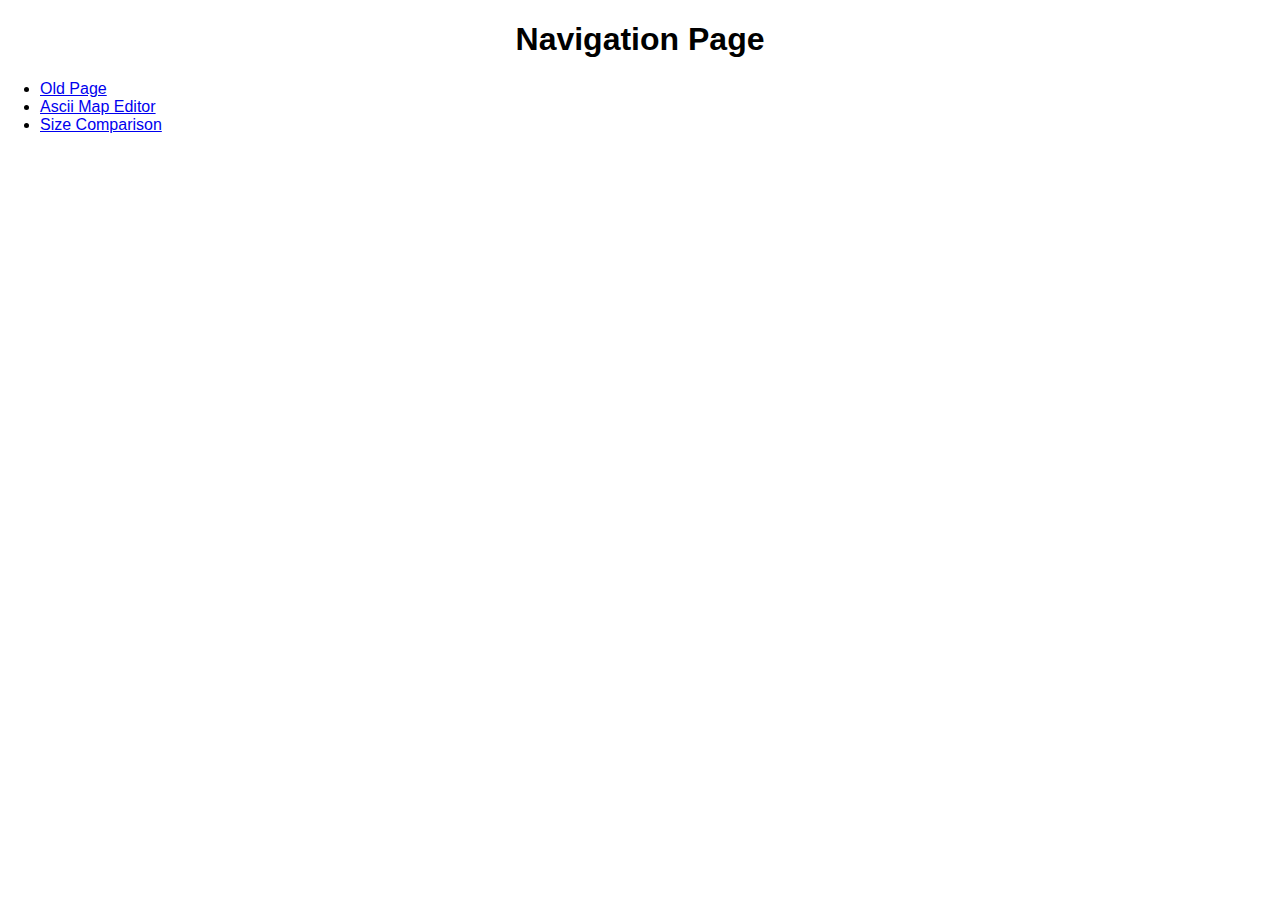
<file: index.html>
<!DOCTYPE html>
<html>
    <head>
        <meta name="viewport" content="width=device-width, initial-scale=1.0">
        <link rel="stylesheet" href="index.css">
        <script type="module" src="index.mjs"></script>
    </head>
    <body>
        <h1>Navigation Page</h1>
    </body>
</html>
</file>
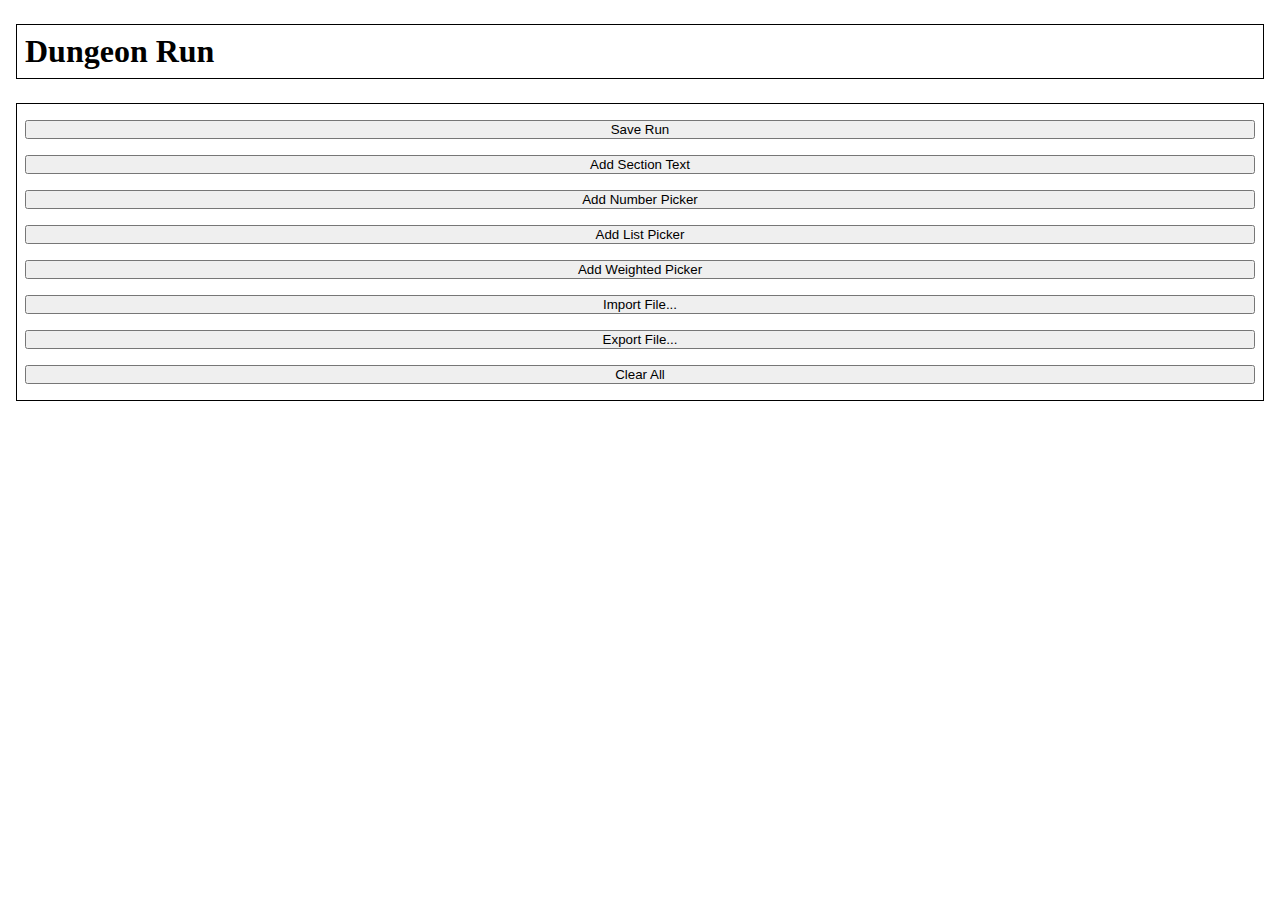
<file: old-page/index.html>
<!DOCTYPE html>
<html>
    <head>
        <meta name="viewport" content="width=device-width, initial-scale=1.0">
        <link rel="stylesheet" href="css/style.css">
        <script type="module" src="js/main.mjs"></script>
    </head>
    <body>
        <main></main>
        <section></section>
    </body>
</html>
</file>
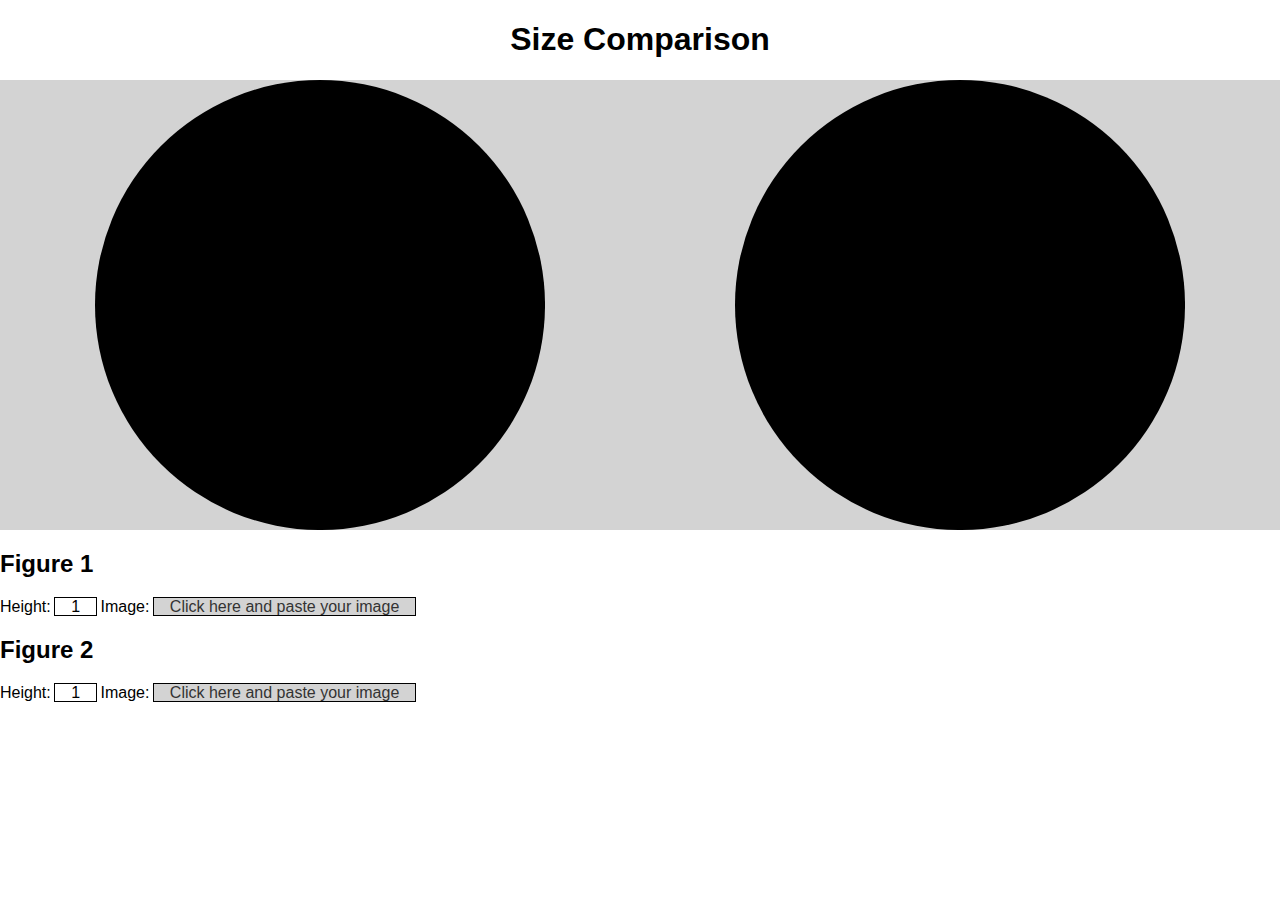
<file: pages/size-comparison/page.html>
<!DOCTYPE html>
<html>
    <head>
        <meta name="viewport" content="width=device-width, initial-scale=1.0">
        <link rel="stylesheet" href="../../index.css">
        <link rel="stylesheet" href="page.css">
        <script type="module" src="page.mjs"></script>
    </head>
    <body>
        <h1>Size Comparison</h1>
        <div class="Display">
            <img draggable="false" id="img_1" src="circle.svg">
            <img draggable="false" id="img_2" src="circle.svg">
        </div>
        <div class="Controls">
            <div id="control_1">
                <h2>Figure 1</h2>
                <span>Height: </span>
                <span contenteditable="true">1</span>
                <span>Image: </span>
                <span class="ImageArea" tabindex="1">Click here and paste your image</span>
            </div>
            <div id="control_2">
                <h2>Figure 2</h2>
                <span>Height: </span>
                <span contenteditable="true">1</span>
                <span>Image: </span>
                <span class="ImageArea" tabindex="1">Click here and paste your image</span>
            </div>
        </div>
    </body>
</html>
</file>
<file: index.css>
html, body {
    margin: 0;
    font-family: sans-serif;
}

h1 {
    text-align: center;
}
</file>
<file: old-page/css/style.css>
@import url("./base.css");
@import url("./modals.css");
@import url("./sections.css");

html, body {
    border: 0;
    padding: 0;
    margin: 0;
}

/* Title rule */
main h1 {
    margin-left: 16px;
    margin-right: 16px;
    margin-top: 24px;
    margin-bottom: 24px;
    padding: 8px;
    border: 1px black solid;
}
</file>
<file: pages/size-comparison/page.css>
div.Display {
    position: relative;
    background-color: lightgray;
    height: 50vh;
    overflow: hidden;
}

img#img_1 {
    position: absolute;
    border: 0;
    margin: 0;
    bottom: 0;
    left: 0;
    width: 50vw;
    height: 50vh;
    object-fit: contain;
}

img#img_2 {
    position: absolute;
    border: 0;
    margin: 0;
    bottom: 0;
    left: 50vw;
    width: 50vw;
    height: 50vh;
    object-fit: contain;
}

img[src=""]#img_1 {
    outline: 1px solid black;
}

img[src=""]#img_2 {
    outline: 1px solid black;
}

span[contenteditable="true"] {
    padding-left: 1rem;
    padding-right: 1rem;
    outline: 1px solid black;
}

span.ImageArea {
    background-color: lightgray;
    color: #333333;
    padding-left: 1rem;
    padding-right: 1rem;
    outline: 1px solid black;
}

span.ImageArea:focus {
    outline: 2px solid blue;
}
</file>
